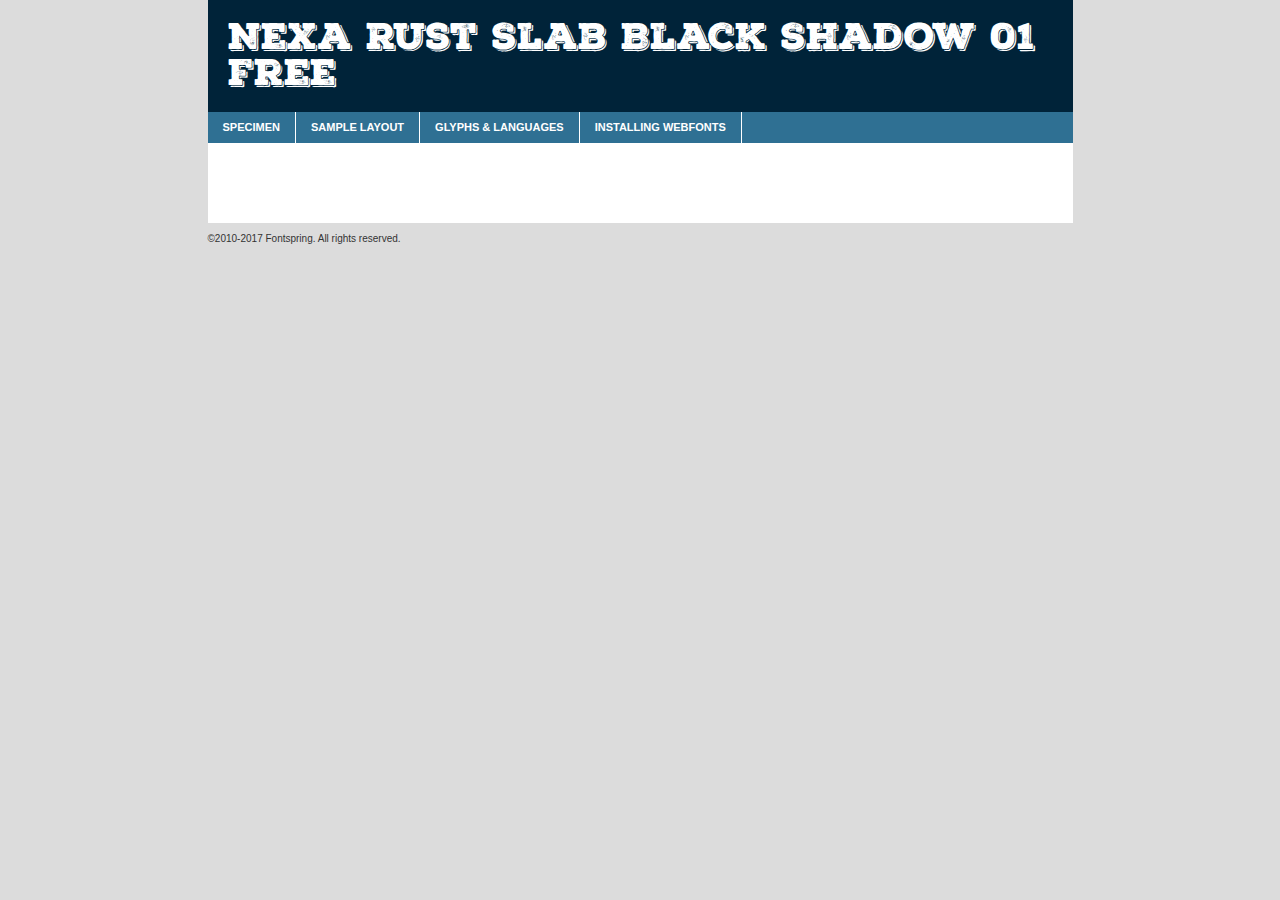
<file: webfont/NexaRustSlab-BlackShadow01-Free-demo.html>
<!DOCTYPE html PUBLIC "-//W3C//DTD XHTML 1.0 Transitional//EN"
	"http://www.w3.org/TR/xhtml1/DTD/xhtml1-transitional.dtd">

<html xmlns="http://www.w3.org/1999/xhtml" xml:lang="en" lang="en">
<head>
	<meta http-equiv="Content-Type" content="text/html; charset=utf-8" />
	<script src="http://ajax.googleapis.com/ajax/libs/jquery/1.7.2/jquery.min.js" type="text/javascript" charset="utf-8"></script>
	<script type="text/javascript">
	(function($){$.fn.easyTabs=function(option){var param=jQuery.extend({fadeSpeed:"fast",defaultContent:1,activeClass:'active'},option);$(this).each(function(){var thisId="#"+this.id;if(param.defaultContent==''){param.defaultContent=1;}
	if(typeof param.defaultContent=="number")
	{var defaultTab=$(thisId+" .tabs li:eq("+(param.defaultContent-1)+") a").attr('href').substr(1);}else{var defaultTab=param.defaultContent;}
	$(thisId+" .tabs li a").each(function(){var tabToHide=$(this).attr('href').substr(1);$("#"+tabToHide).addClass('easytabs-tab-content');});hideAll();changeContent(defaultTab);function hideAll(){$(thisId+" .easytabs-tab-content").hide();}
	function changeContent(tabId){hideAll();$(thisId+" .tabs li").removeClass(param.activeClass);$(thisId+" .tabs li a[href=#"+tabId+"]").closest('li').addClass(param.activeClass);if(param.fadeSpeed!="none")
	{$(thisId+" #"+tabId).fadeIn(param.fadeSpeed);}else{$(thisId+" #"+tabId).show();}}
	$(thisId+" .tabs li").click(function(){var tabId=$(this).find('a').attr('href').substr(1);changeContent(tabId);return false;});});}})(jQuery);
	</script>
	<link rel="stylesheet" href="specimen_files/specimen_stylesheet.css" type="text/css" charset="utf-8" />
	<link rel="stylesheet" href="stylesheet.css" type="text/css" charset="utf-8" />

	<style type="text/css">
					body{
				font-family: 'nexa_rust_slabblack_shadow_01';
							}
		</style>

	<title>Nexa Rust Slab Black Shadow 01 Free Specimen</title>
	
	
	<script type="text/javascript" charset="utf-8">
		$(document).ready(function() {
			$('#container').easyTabs({defaultContent:1});
		});
	</script>
</head>

<body>
<div id="container">
	<div id="header">
		Nexa Rust Slab Black Shadow 01 Free	</div>
	<ul class="tabs">
		<li><a href="#specimen">Specimen</a></li>
		<li><a href="#layout">Sample Layout</a></li>
				<li><a href="#glyphs">Glyphs &amp; Languages</a></li>
		<li><a href="#installing">Installing Webfonts</a></li>
		
	</ul>
	
	<div id="main_content">

		
			<div id="specimen">
		
				<div class="section">
					<div class="grid12 firstcol">
						<div class="huge">AaBb</div>
					</div>
				</div>
		
				<div class="section">
					<div class="glyph_range">A&#x200B;B&#x200b;C&#x200b;D&#x200b;E&#x200b;F&#x200b;G&#x200b;H&#x200b;I&#x200b;J&#x200b;K&#x200b;L&#x200b;M&#x200b;N&#x200b;O&#x200b;P&#x200b;Q&#x200b;R&#x200b;S&#x200b;T&#x200b;U&#x200b;V&#x200b;W&#x200b;X&#x200b;Y&#x200b;Z&#x200b;a&#x200b;b&#x200b;c&#x200b;d&#x200b;e&#x200b;f&#x200b;g&#x200b;h&#x200b;i&#x200b;j&#x200b;k&#x200b;l&#x200b;m&#x200b;n&#x200b;o&#x200b;p&#x200b;q&#x200b;r&#x200b;s&#x200b;t&#x200b;u&#x200b;v&#x200b;w&#x200b;x&#x200b;y&#x200b;z&#x200b;1&#x200b;2&#x200b;3&#x200b;4&#x200b;5&#x200b;6&#x200b;7&#x200b;8&#x200b;9&#x200b;0&#x200b;&amp;&#x200b;.&#x200b;,&#x200b;?&#x200b;!&#x200b;&#64;&#x200b;(&#x200b;)&#x200b;#&#x200b;$&#x200b;%&#x200b;*&#x200b;+&#x200b;-&#x200b;=&#x200b;:&#x200b;;</div>
				</div>
				<div class="section">
					<div class="grid12 firstcol">
						<table class="sample_table">
							<tr><td>10</td><td class="size10">abcdefghijklmnopqrstuvwxyzABCDEFGHIJKLMNOPQRSTUVWXYZ0123456789abcdefghijklmnopqrstuvwxyzABCDEFGHIJKLMNOPQRSTUVWXYZ0123456789abcdefghijklmnopqrstuvwxyzABCDEFGHIJKLMNOPQRSTUVWXYZ</td></tr>
							<tr><td>11</td><td class="size11">abcdefghijklmnopqrstuvwxyzABCDEFGHIJKLMNOPQRSTUVWXYZ0123456789abcdefghijklmnopqrstuvwxyzABCDEFGHIJKLMNOPQRSTUVWXYZ0123456789abcdefghijklmnopqrstuvwxyzABCDEFGHIJKLMNOPQRSTUVWXYZ</td></tr>
							<tr><td>12</td><td class="size12">abcdefghijklmnopqrstuvwxyzABCDEFGHIJKLMNOPQRSTUVWXYZ0123456789abcdefghijklmnopqrstuvwxyzABCDEFGHIJKLMNOPQRSTUVWXYZ0123456789abcdefghijklmnopqrstuvwxyzABCDEFGHIJKLMNOPQRSTUVWXYZ</td></tr>
							<tr><td>13</td><td class="size13">abcdefghijklmnopqrstuvwxyzABCDEFGHIJKLMNOPQRSTUVWXYZ0123456789abcdefghijklmnopqrstuvwxyzABCDEFGHIJKLMNOPQRSTUVWXYZ0123456789abcdefghijklmnopqrstuvwxyzABCDEFGHIJKLMNOPQRSTUVWXYZ</td></tr>
							<tr><td>14</td><td class="size14">abcdefghijklmnopqrstuvwxyzABCDEFGHIJKLMNOPQRSTUVWXYZ0123456789abcdefghijklmnopqrstuvwxyzABCDEFGHIJKLMNOPQRSTUVWXYZ0123456789abcdefghijklmnopqrstuvwxyzABCDEFGHIJKLMNOPQRSTUVWXYZ</td></tr>
							<tr><td>16</td><td class="size16">abcdefghijklmnopqrstuvwxyzABCDEFGHIJKLMNOPQRSTUVWXYZ0123456789abcdefghijklmnopqrstuvwxyzABCDEFGHIJKLMNOPQRSTUVWXYZ</td></tr>
							<tr><td>18</td><td class="size18">abcdefghijklmnopqrstuvwxyzABCDEFGHIJKLMNOPQRSTUVWXYZ0123456789abcdefghijklmnopqrstuvwxyzABCDEFGHIJKLMNOPQRSTUVWXYZ</td></tr>
							<tr><td>20</td><td class="size20">abcdefghijklmnopqrstuvwxyzABCDEFGHIJKLMNOPQRSTUVWXYZ0123456789abcdefghijklmnopqrstuvwxyzABCDEFGHIJKLMNOPQRSTUVWXYZ</td></tr>
							<tr><td>24</td><td class="size24">abcdefghijklmnopqrstuvwxyzABCDEFGHIJKLMNOPQRSTUVWXYZ0123456789abcdefghijklmnopqrstuvwxyzABCDEFGHIJKLMNOPQRSTUVWXYZ</td></tr>
							<tr><td>30</td><td class="size30">abcdefghijklmnopqrstuvwxyzABCDEFGHIJKLMNOPQRSTUVWXYZ0123456789abcdefghijklmnopqrstuvwxyzABCDEFGHIJKLMNOPQRSTUVWXYZ</td></tr>
							<tr><td>36</td><td class="size36">abcdefghijklmnopqrstuvwxyzABCDEFGHIJKLMNOPQRSTUVWXYZ0123456789abcdefghijklmnopqrstuvwxyzABCDEFGHIJKLMNOPQRSTUVWXYZ</td></tr>
							<tr><td>48</td><td class="size48">abcdefghijklmnopqrstuvwxyzABCDEFGHIJKLMNOPQRSTUVWXYZ0123456789abcdefghijklmnopqrstuvwxyzABCDEFGHIJKLMNOPQRSTUVWXYZ</td></tr>
							<tr><td>60</td><td class="size60">abcdefghijklmnopqrstuvwxyzABCDEFGHIJKLMNOPQRSTUVWXYZ0123456789abcdefghijklmnopqrstuvwxyzABCDEFGHIJKLMNOPQRSTUVWXYZ</td></tr>
							<tr><td>72</td><td class="size72">abcdefghijklmnopqrstuvwxyzABCDEFGHIJKLMNOPQRSTUVWXYZ0123456789abcdefghijklmnopqrstuvwxyzABCDEFGHIJKLMNOPQRSTUVWXYZ</td></tr>
							<tr><td>90</td><td class="size90">abcdefghijklmnopqrstuvwxyzABCDEFGHIJKLMNOPQRSTUVWXYZ0123456789abcdefghijklmnopqrstuvwxyzABCDEFGHIJKLMNOPQRSTUVWXYZ</td></tr>
						</table>
				
					</div>
			
				</div>
		
		
		
								<div class="section" id="bodycomparison">


										<div id="xheight">
				<div class="fontbody">&#x25FC;&#x25FC;&#x25FC;&#x25FC;&#x25FC;&#x25FC;&#x25FC;&#x25FC;&#x25FC;&#x25FC;&#x25FC;&#x25FC;&#x25FC;&#x25FC;&#x25FC;&#x25FC;&#x25FC;&#x25FC;&#x25FC;&#x25FC;&#x25FC;&#x25FC;&#x25FC;&#x25FC;&#x25FC;&#x25FC;&#x25FC;&#x25FC;&#x25FC;&#x25FC;&#x25FC;&#x25FC;&#x25FC;&#x25FC;&#x25FC;&#x25FC;&#x25FC;&#x25FC;&#x25FC;&#x25FC;&#x25FC;&#x25FC;&#x25FC;&#x25FC;&#x25FC;&#x25FC;&#x25FC;&#x25FC;&#x25FC;&#x25FC;&#x25FC;&#x25FC;&#x25FC;&#x25FC;&#x25FC;&#x25FC;&#x25FC;&#x25FC;&#x25FC;&#x25FC;&#x25FC;&#x25FC;&#x25FC;&#x25FC;&#x25FC;&#x25FC;&#x25FC;&#x25FC;&#x25FC;&#x25FC;&#x25FC;&#x25FC;&#x25FC;&#x25FC;&#x25FC;&#x25FC;&#x25FC;&#x25FC;&#x25FC;&#x25FC;&#x25FC;&#x25FC;&#x25FC;&#x25FC;&#x25FC;&#x25FC;&#x25FC;&#x25FC;&#x25FC;&#x25FC;&#x25FC;&#x25FC;&#x25FC;&#x25FC;&#x25FC;&#x25FC;&#x25FC;&#x25FC;&#x25FC;body</div><div class="arialbody">body</div><div class="verdanabody">body</div><div class="georgiabody">body</div></div>
										<div class="fontbody" style="z-index:1">
											body<span>Nexa Rust Slab Black Shadow 01 Free</span>
										</div>
										<div class="arialbody" style="z-index:1">
											body<span>Arial</span>
										</div>
										<div class="verdanabody" style="z-index:1">
											body<span>Verdana</span>
										</div>
										<div class="georgiabody" style="z-index:1">
											body<span>Georgia</span>
										</div>



								</div>
		
		
				<div class="section psample psample_row1" id="">
					
					<div class="grid2 firstcol">
						<p class="size10"><span>10.</span>Aenean lacinia bibendum nulla sed consectetur. Fusce dapibus, tellus ac cursus commodo, tortor mauris condimentum nibh, ut fermentum massa justo sit amet risus. Nullam id dolor id nibh ultricies vehicula ut id elit. Cum sociis natoque penatibus et magnis dis parturient montes, nascetur ridiculus mus. Nulla vitae elit libero, a pharetra augue.</p>
			
					</div>
					<div class="grid3">
						<p class="size11"><span>11.</span>Aenean lacinia bibendum nulla sed consectetur. Fusce dapibus, tellus ac cursus commodo, tortor mauris condimentum nibh, ut fermentum massa justo sit amet risus. Nullam id dolor id nibh ultricies vehicula ut id elit. Cum sociis natoque penatibus et magnis dis parturient montes, nascetur ridiculus mus. Nulla vitae elit libero, a pharetra augue.</p>
			
					</div>
					<div class="grid3">
						<p class="size12"><span>12.</span>Aenean lacinia bibendum nulla sed consectetur. Fusce dapibus, tellus ac cursus commodo, tortor mauris condimentum nibh, ut fermentum massa justo sit amet risus. Nullam id dolor id nibh ultricies vehicula ut id elit. Cum sociis natoque penatibus et magnis dis parturient montes, nascetur ridiculus mus. Nulla vitae elit libero, a pharetra augue.</p>
			
					</div>
					<div class="grid4">
						<p class="size13"><span>13.</span>Aenean lacinia bibendum nulla sed consectetur. Fusce dapibus, tellus ac cursus commodo, tortor mauris condimentum nibh, ut fermentum massa justo sit amet risus. Nullam id dolor id nibh ultricies vehicula ut id elit. Cum sociis natoque penatibus et magnis dis parturient montes, nascetur ridiculus mus. Nulla vitae elit libero, a pharetra augue.</p>
			
					</div>
					<div class="white_blend"></div>
					
				</div>
				<div class="section psample psample_row2" id="">
					<div class="grid3 firstcol">
						<p class="size14"><span>14.</span>Aenean lacinia bibendum nulla sed consectetur. Fusce dapibus, tellus ac cursus commodo, tortor mauris condimentum nibh, ut fermentum massa justo sit amet risus. Nullam id dolor id nibh ultricies vehicula ut id elit. Cum sociis natoque penatibus et magnis dis parturient montes, nascetur ridiculus mus. Nulla vitae elit libero, a pharetra augue.</p>
			
					</div>
					<div class="grid4">
						<p class="size16"><span>16.</span>Aenean lacinia bibendum nulla sed consectetur. Fusce dapibus, tellus ac cursus commodo, tortor mauris condimentum nibh, ut fermentum massa justo sit amet risus. Nullam id dolor id nibh ultricies vehicula ut id elit. Cum sociis natoque penatibus et magnis dis parturient montes, nascetur ridiculus mus. Nulla vitae elit libero, a pharetra augue.</p>
			
					</div>
					<div class="grid5">
						<p class="size18"><span>18.</span>Aenean lacinia bibendum nulla sed consectetur. Fusce dapibus, tellus ac cursus commodo, tortor mauris condimentum nibh, ut fermentum massa justo sit amet risus. Nullam id dolor id nibh ultricies vehicula ut id elit. Cum sociis natoque penatibus et magnis dis parturient montes, nascetur ridiculus mus. Nulla vitae elit libero, a pharetra augue.</p>
			
					</div>

					<div class="white_blend"></div>

				</div>
				
				<div class="section psample psample_row3" id="">
					<div class="grid5 firstcol">
						<p class="size20"><span>20.</span>Aenean lacinia bibendum nulla sed consectetur. Fusce dapibus, tellus ac cursus commodo, tortor mauris condimentum nibh, ut fermentum massa justo sit amet risus. Nullam id dolor id nibh ultricies vehicula ut id elit. Cum sociis natoque penatibus et magnis dis parturient montes, nascetur ridiculus mus. Nulla vitae elit libero, a pharetra augue.</p>
					</div>
					<div class="grid7">
						<p class="size24"><span>24.</span>Aenean lacinia bibendum nulla sed consectetur. Fusce dapibus, tellus ac cursus commodo, tortor mauris condimentum nibh, ut fermentum massa justo sit amet risus. Nullam id dolor id nibh ultricies vehicula ut id elit. Cum sociis natoque penatibus et magnis dis parturient montes, nascetur ridiculus mus. Nulla vitae elit libero, a pharetra augue.</p>
					</div>
					
					<div class="white_blend"></div>
					
				</div>
				
				<div class="section psample psample_row4" id="">
					<div class="grid12 firstcol">
						<p class="size30"><span>30.</span>Aenean lacinia bibendum nulla sed consectetur. Fusce dapibus, tellus ac cursus commodo, tortor mauris condimentum nibh, ut fermentum massa justo sit amet risus. Nullam id dolor id nibh ultricies vehicula ut id elit. Cum sociis natoque penatibus et magnis dis parturient montes, nascetur ridiculus mus. Nulla vitae elit libero, a pharetra augue.</p>
					</div>
					<div class="white_blend"></div>
					
				</div>
				
				
				
				<div class="section psample psample_row1 fullreverse">
					<div class="grid2 firstcol">
						<p class="size10"><span>10.</span>Aenean lacinia bibendum nulla sed consectetur. Fusce dapibus, tellus ac cursus commodo, tortor mauris condimentum nibh, ut fermentum massa justo sit amet risus. Nullam id dolor id nibh ultricies vehicula ut id elit. Cum sociis natoque penatibus et magnis dis parturient montes, nascetur ridiculus mus. Nulla vitae elit libero, a pharetra augue.</p>
			
					</div>
					<div class="grid3">
						<p class="size11"><span>11.</span>Aenean lacinia bibendum nulla sed consectetur. Fusce dapibus, tellus ac cursus commodo, tortor mauris condimentum nibh, ut fermentum massa justo sit amet risus. Nullam id dolor id nibh ultricies vehicula ut id elit. Cum sociis natoque penatibus et magnis dis parturient montes, nascetur ridiculus mus. Nulla vitae elit libero, a pharetra augue.</p>
			
					</div>
					<div class="grid3">
						<p class="size12"><span>12.</span>Aenean lacinia bibendum nulla sed consectetur. Fusce dapibus, tellus ac cursus commodo, tortor mauris condimentum nibh, ut fermentum massa justo sit amet risus. Nullam id dolor id nibh ultricies vehicula ut id elit. Cum sociis natoque penatibus et magnis dis parturient montes, nascetur ridiculus mus. Nulla vitae elit libero, a pharetra augue.</p>
			
					</div>
					<div class="grid4">
						<p class="size13"><span>13.</span>Aenean lacinia bibendum nulla sed consectetur. Fusce dapibus, tellus ac cursus commodo, tortor mauris condimentum nibh, ut fermentum massa justo sit amet risus. Nullam id dolor id nibh ultricies vehicula ut id elit. Cum sociis natoque penatibus et magnis dis parturient montes, nascetur ridiculus mus. Nulla vitae elit libero, a pharetra augue.</p>
			
					</div>
					<div class="black_blend"></div>
					
				</div>
				
				<div class="section psample psample_row2 fullreverse">
					<div class="grid3 firstcol">
						<p class="size14"><span>14.</span>Aenean lacinia bibendum nulla sed consectetur. Fusce dapibus, tellus ac cursus commodo, tortor mauris condimentum nibh, ut fermentum massa justo sit amet risus. Nullam id dolor id nibh ultricies vehicula ut id elit. Cum sociis natoque penatibus et magnis dis parturient montes, nascetur ridiculus mus. Nulla vitae elit libero, a pharetra augue.</p>
			
					</div>
					<div class="grid4">
						<p class="size16"><span>16.</span>Aenean lacinia bibendum nulla sed consectetur. Fusce dapibus, tellus ac cursus commodo, tortor mauris condimentum nibh, ut fermentum massa justo sit amet risus. Nullam id dolor id nibh ultricies vehicula ut id elit. Cum sociis natoque penatibus et magnis dis parturient montes, nascetur ridiculus mus. Nulla vitae elit libero, a pharetra augue.</p>
			
					</div>
					<div class="grid5">
						<p class="size18"><span>18.</span>Aenean lacinia bibendum nulla sed consectetur. Fusce dapibus, tellus ac cursus commodo, tortor mauris condimentum nibh, ut fermentum massa justo sit amet risus. Nullam id dolor id nibh ultricies vehicula ut id elit. Cum sociis natoque penatibus et magnis dis parturient montes, nascetur ridiculus mus. Nulla vitae elit libero, a pharetra augue.</p>
			
					</div>
					<div class="black_blend"></div>

				</div>
				
				<div class="section psample fullreverse psample_row3" id="">
					<div class="grid5 firstcol">
						<p class="size20"><span>20.</span>Aenean lacinia bibendum nulla sed consectetur. Fusce dapibus, tellus ac cursus commodo, tortor mauris condimentum nibh, ut fermentum massa justo sit amet risus. Nullam id dolor id nibh ultricies vehicula ut id elit. Cum sociis natoque penatibus et magnis dis parturient montes, nascetur ridiculus mus. Nulla vitae elit libero, a pharetra augue.</p>
					</div>
					<div class="grid7">
						<p class="size24"><span>24.</span>Aenean lacinia bibendum nulla sed consectetur. Fusce dapibus, tellus ac cursus commodo, tortor mauris condimentum nibh, ut fermentum massa justo sit amet risus. Nullam id dolor id nibh ultricies vehicula ut id elit. Cum sociis natoque penatibus et magnis dis parturient montes, nascetur ridiculus mus. Nulla vitae elit libero, a pharetra augue.</p>
					</div>
					
					<div class="black_blend"></div>
					
				</div>
				
				<div class="section psample fullreverse psample_row4" id="" style="border-bottom: 20px #000 solid;">
					<div class="grid12 firstcol">
						<p class="size30"><span>30.</span>Aenean lacinia bibendum nulla sed consectetur. Fusce dapibus, tellus ac cursus commodo, tortor mauris condimentum nibh, ut fermentum massa justo sit amet risus. Nullam id dolor id nibh ultricies vehicula ut id elit. Cum sociis natoque penatibus et magnis dis parturient montes, nascetur ridiculus mus. Nulla vitae elit libero, a pharetra augue.</p>
					</div>
					<div class="black_blend"></div>
					
				</div>
				
				
				
				
			</div>
			
			<div id="layout">
				
				<div class="section">
					
					<div class="grid12 firstcol">
						<h1>Lorem Ipsum Dolor</h1>
						<h2>Etiam porta sem malesuada magna mollis euismod</h2>
						
						<p class="byline">By <a href="#link">Aenean Lacinia</a></p>
					</div>
				</div>
				<div class="section">
					<div class="grid8 firstcol">
						<p class="large">Donec sed odio dui. Morbi leo risus, porta ac consectetur ac, vestibulum at eros. Fusce dapibus, tellus ac cursus commodo, tortor mauris condimentum nibh, ut fermentum massa justo sit amet risus. </p>

						
						<h3>Pellentesque ornare sem</h3>

						<p>Maecenas sed diam eget risus varius blandit sit amet non magna. Maecenas faucibus mollis interdum. Donec ullamcorper nulla non metus auctor fringilla. Nullam id dolor id nibh ultricies vehicula ut id elit. Nullam id dolor id nibh ultricies vehicula ut id elit. </p>

						<p>Aenean eu leo quam. Pellentesque ornare sem lacinia quam venenatis vestibulum. Lorem ipsum dolor sit amet, consectetur adipiscing elit. Cum sociis natoque penatibus et magnis dis parturient montes, nascetur ridiculus mus. </p>

						<p>Nulla vitae elit libero, a pharetra augue. Praesent commodo cursus magna, vel scelerisque nisl consectetur et. Aenean lacinia bibendum nulla sed consectetur. </p>

						<p>Nullam quis risus eget urna mollis ornare vel eu leo. Nullam quis risus eget urna mollis ornare vel eu leo. Maecenas sed diam eget risus varius blandit sit amet non magna. Donec ullamcorper nulla non metus auctor fringilla. </p>

						<h3>Cras mattis consectetur</h3>

						<p>Aenean eu leo quam. Pellentesque ornare sem lacinia quam venenatis vestibulum. Aenean lacinia bibendum nulla sed consectetur. Integer posuere erat a ante venenatis dapibus posuere velit aliquet. Cras mattis consectetur purus sit amet fermentum. </p>

						<p>Nullam id dolor id nibh ultricies vehicula ut id elit. Nullam quis risus eget urna mollis ornare vel eu leo. Cras mattis consectetur purus sit amet fermentum.</p>
					</div>
					
					<div class="grid4 sidebar">
						
						<div class="box reverse">
							<p class="last">Nullam quis risus eget urna mollis ornare vel eu leo. Donec ullamcorper nulla non metus auctor fringilla. Cras mattis consectetur purus sit amet fermentum. Sed posuere consectetur est at lobortis. Lorem ipsum dolor sit amet, consectetur adipiscing elit. </p>
						</div>
						
						<p class="caption">Maecenas sed diam eget risus varius.</p>

						<p>Vestibulum id ligula porta felis euismod semper. Integer posuere erat a ante venenatis dapibus posuere velit aliquet. Vestibulum id ligula porta felis euismod semper. Sed posuere consectetur est at lobortis. Maecenas sed diam eget risus varius blandit sit amet non magna. Fusce dapibus, tellus ac cursus commodo, tortor mauris condimentum nibh, ut fermentum massa justo sit amet risus. </p>

					

						<p>Duis mollis, est non commodo luctus, nisi erat porttitor ligula, eget lacinia odio sem nec elit. Aenean lacinia bibendum nulla sed consectetur. Vivamus sagittis lacus vel augue laoreet rutrum faucibus dolor auctor. Aenean lacinia bibendum nulla sed consectetur. Nullam quis risus eget urna mollis ornare vel eu leo. </p>

						<p>Praesent commodo cursus magna, vel scelerisque nisl consectetur et. Donec ullamcorper nulla non metus auctor fringilla. Maecenas faucibus mollis interdum. Fusce dapibus, tellus ac cursus commodo, tortor mauris condimentum nibh, ut fermentum massa justo sit amet risus. </p>

					</div>
				</div>
				
			</div>


			



		<div id="glyphs">
			<div class="section">
				<div class="grid12 firstcol">
			
				<h1>Language Support</h1>
				<p>The subset of Nexa Rust Slab Black Shadow 01 Free in this kit supports the following languages:<br />
			
					Albanian, Basque, Breton, Catalan, Chamorro, Danish, Dutch, English, Faroese, Finnish, French, Frisian, Galician, Icelandic, Italian, Malagasy, Norwegian, Portuguese, Spanish, Swedish, Alsatian, Aragonese, Arapaho, Arrernte, Asturian, Aymara, Bislama, Cebuano, Corsican, Fijian, French_creole, Genoese, Gilbertese, Greenlandic, Haitian_creole, Hiligaynon, Hmong, Hopi, Ibanag, Iloko_ilokano, Indonesian, Interglossa_glosa, Interlingua, Irish_gaelic, Jerriais, Lojban, Lombard, Luxembourgeois, Manx, Mohawk, Norfolk_pitcairnese, Occitan, Oromo, Pangasinan, Papiamento, Piedmontese, Potawatomi, Rhaeto-romance, Romansh, Rotokas, Sami_lule, Samoan, Sardinian, Scots_gaelic, Seychelles_creole, Shona, Sicilian, Somali, Southern_ndebele, Swahili, Swati_swazi, Tagalog_filipino_pilipino, Tetum, Tok_pisin, Uyghur_latinized, Volapuk, Walloon, Warlpiri, Xhosa, Yapese, Zulu, Latinbasic, Ubasic, Demo				</p>
				<h1>Glyph Chart</h1>
				<p>The subset of Nexa Rust Slab Black Shadow 01 Free in this kit includes all the glyphs listed below. Unicode entities are included above each glyph to help you insert individual characters into your layout.</p>
				<div id="glyph_chart">
			
																				 <div><p>&amp;#32;</p>&#32;</div>
																				 <div><p>&amp;#33;</p>&#33;</div>
																				 <div><p>&amp;#34;</p>&#34;</div>
																				 <div><p>&amp;#35;</p>&#35;</div>
																				 <div><p>&amp;#36;</p>&#36;</div>
																				 <div><p>&amp;#37;</p>&#37;</div>
																				 <div><p>&amp;#38;</p>&#38;</div>
																				 <div><p>&amp;#39;</p>&#39;</div>
																				 <div><p>&amp;#40;</p>&#40;</div>
																				 <div><p>&amp;#41;</p>&#41;</div>
																				 <div><p>&amp;#42;</p>&#42;</div>
																				 <div><p>&amp;#43;</p>&#43;</div>
																				 <div><p>&amp;#44;</p>&#44;</div>
																				 <div><p>&amp;#45;</p>&#45;</div>
																				 <div><p>&amp;#46;</p>&#46;</div>
																				 <div><p>&amp;#47;</p>&#47;</div>
																				 <div><p>&amp;#48;</p>&#48;</div>
																				 <div><p>&amp;#49;</p>&#49;</div>
																				 <div><p>&amp;#50;</p>&#50;</div>
																				 <div><p>&amp;#51;</p>&#51;</div>
																				 <div><p>&amp;#52;</p>&#52;</div>
																				 <div><p>&amp;#53;</p>&#53;</div>
																				 <div><p>&amp;#54;</p>&#54;</div>
																				 <div><p>&amp;#55;</p>&#55;</div>
																				 <div><p>&amp;#56;</p>&#56;</div>
																				 <div><p>&amp;#57;</p>&#57;</div>
																				 <div><p>&amp;#58;</p>&#58;</div>
																				 <div><p>&amp;#59;</p>&#59;</div>
																				 <div><p>&amp;#60;</p>&#60;</div>
																				 <div><p>&amp;#61;</p>&#61;</div>
																				 <div><p>&amp;#62;</p>&#62;</div>
																				 <div><p>&amp;#63;</p>&#63;</div>
																				 <div><p>&amp;#64;</p>&#64;</div>
																				 <div><p>&amp;#65;</p>&#65;</div>
																				 <div><p>&amp;#66;</p>&#66;</div>
																				 <div><p>&amp;#67;</p>&#67;</div>
																				 <div><p>&amp;#68;</p>&#68;</div>
																				 <div><p>&amp;#69;</p>&#69;</div>
																				 <div><p>&amp;#70;</p>&#70;</div>
																				 <div><p>&amp;#71;</p>&#71;</div>
																				 <div><p>&amp;#72;</p>&#72;</div>
																				 <div><p>&amp;#73;</p>&#73;</div>
																				 <div><p>&amp;#74;</p>&#74;</div>
																				 <div><p>&amp;#75;</p>&#75;</div>
																				 <div><p>&amp;#76;</p>&#76;</div>
																				 <div><p>&amp;#77;</p>&#77;</div>
																				 <div><p>&amp;#78;</p>&#78;</div>
																				 <div><p>&amp;#79;</p>&#79;</div>
																				 <div><p>&amp;#80;</p>&#80;</div>
																				 <div><p>&amp;#81;</p>&#81;</div>
																				 <div><p>&amp;#82;</p>&#82;</div>
																				 <div><p>&amp;#83;</p>&#83;</div>
																				 <div><p>&amp;#84;</p>&#84;</div>
																				 <div><p>&amp;#85;</p>&#85;</div>
																				 <div><p>&amp;#86;</p>&#86;</div>
																				 <div><p>&amp;#87;</p>&#87;</div>
																				 <div><p>&amp;#88;</p>&#88;</div>
																				 <div><p>&amp;#89;</p>&#89;</div>
																				 <div><p>&amp;#90;</p>&#90;</div>
																				 <div><p>&amp;#91;</p>&#91;</div>
																				 <div><p>&amp;#92;</p>&#92;</div>
																				 <div><p>&amp;#93;</p>&#93;</div>
																				 <div><p>&amp;#94;</p>&#94;</div>
																				 <div><p>&amp;#95;</p>&#95;</div>
																				 <div><p>&amp;#96;</p>&#96;</div>
																				 <div><p>&amp;#97;</p>&#97;</div>
																				 <div><p>&amp;#98;</p>&#98;</div>
																				 <div><p>&amp;#99;</p>&#99;</div>
																				 <div><p>&amp;#100;</p>&#100;</div>
																				 <div><p>&amp;#101;</p>&#101;</div>
																				 <div><p>&amp;#102;</p>&#102;</div>
																				 <div><p>&amp;#103;</p>&#103;</div>
																				 <div><p>&amp;#104;</p>&#104;</div>
																				 <div><p>&amp;#105;</p>&#105;</div>
																				 <div><p>&amp;#106;</p>&#106;</div>
																				 <div><p>&amp;#107;</p>&#107;</div>
																				 <div><p>&amp;#108;</p>&#108;</div>
																				 <div><p>&amp;#109;</p>&#109;</div>
																				 <div><p>&amp;#110;</p>&#110;</div>
																				 <div><p>&amp;#111;</p>&#111;</div>
																				 <div><p>&amp;#112;</p>&#112;</div>
																				 <div><p>&amp;#113;</p>&#113;</div>
																				 <div><p>&amp;#114;</p>&#114;</div>
																				 <div><p>&amp;#115;</p>&#115;</div>
																				 <div><p>&amp;#116;</p>&#116;</div>
																				 <div><p>&amp;#117;</p>&#117;</div>
																				 <div><p>&amp;#118;</p>&#118;</div>
																				 <div><p>&amp;#119;</p>&#119;</div>
																				 <div><p>&amp;#120;</p>&#120;</div>
																				 <div><p>&amp;#121;</p>&#121;</div>
																				 <div><p>&amp;#122;</p>&#122;</div>
																				 <div><p>&amp;#123;</p>&#123;</div>
																				 <div><p>&amp;#124;</p>&#124;</div>
																				 <div><p>&amp;#125;</p>&#125;</div>
																				 <div><p>&amp;#126;</p>&#126;</div>
																				 <div><p>&amp;#160;</p>&#160;</div>
																				 <div><p>&amp;#161;</p>&#161;</div>
																				 <div><p>&amp;#162;</p>&#162;</div>
																				 <div><p>&amp;#163;</p>&#163;</div>
																				 <div><p>&amp;#164;</p>&#164;</div>
																				 <div><p>&amp;#165;</p>&#165;</div>
																				 <div><p>&amp;#166;</p>&#166;</div>
																				 <div><p>&amp;#167;</p>&#167;</div>
																				 <div><p>&amp;#168;</p>&#168;</div>
																				 <div><p>&amp;#169;</p>&#169;</div>
																				 <div><p>&amp;#171;</p>&#171;</div>
																				 <div><p>&amp;#172;</p>&#172;</div>
																				 <div><p>&amp;#173;</p>&#173;</div>
																				 <div><p>&amp;#174;</p>&#174;</div>
																				 <div><p>&amp;#175;</p>&#175;</div>
																				 <div><p>&amp;#176;</p>&#176;</div>
																				 <div><p>&amp;#177;</p>&#177;</div>
																				 <div><p>&amp;#180;</p>&#180;</div>
																				 <div><p>&amp;#182;</p>&#182;</div>
																				 <div><p>&amp;#183;</p>&#183;</div>
																				 <div><p>&amp;#184;</p>&#184;</div>
																				 <div><p>&amp;#187;</p>&#187;</div>
																				 <div><p>&amp;#191;</p>&#191;</div>
																				 <div><p>&amp;#192;</p>&#192;</div>
																				 <div><p>&amp;#193;</p>&#193;</div>
																				 <div><p>&amp;#194;</p>&#194;</div>
																				 <div><p>&amp;#195;</p>&#195;</div>
																				 <div><p>&amp;#196;</p>&#196;</div>
																				 <div><p>&amp;#197;</p>&#197;</div>
																				 <div><p>&amp;#198;</p>&#198;</div>
																				 <div><p>&amp;#199;</p>&#199;</div>
																				 <div><p>&amp;#200;</p>&#200;</div>
																				 <div><p>&amp;#201;</p>&#201;</div>
																				 <div><p>&amp;#202;</p>&#202;</div>
																				 <div><p>&amp;#203;</p>&#203;</div>
																				 <div><p>&amp;#204;</p>&#204;</div>
																				 <div><p>&amp;#205;</p>&#205;</div>
																				 <div><p>&amp;#206;</p>&#206;</div>
																				 <div><p>&amp;#207;</p>&#207;</div>
																				 <div><p>&amp;#208;</p>&#208;</div>
																				 <div><p>&amp;#209;</p>&#209;</div>
																				 <div><p>&amp;#210;</p>&#210;</div>
																				 <div><p>&amp;#211;</p>&#211;</div>
																				 <div><p>&amp;#212;</p>&#212;</div>
																				 <div><p>&amp;#213;</p>&#213;</div>
																				 <div><p>&amp;#214;</p>&#214;</div>
																				 <div><p>&amp;#215;</p>&#215;</div>
																				 <div><p>&amp;#216;</p>&#216;</div>
																				 <div><p>&amp;#217;</p>&#217;</div>
																				 <div><p>&amp;#218;</p>&#218;</div>
																				 <div><p>&amp;#219;</p>&#219;</div>
																				 <div><p>&amp;#220;</p>&#220;</div>
																				 <div><p>&amp;#221;</p>&#221;</div>
																				 <div><p>&amp;#222;</p>&#222;</div>
																				 <div><p>&amp;#224;</p>&#224;</div>
																				 <div><p>&amp;#225;</p>&#225;</div>
																				 <div><p>&amp;#226;</p>&#226;</div>
																				 <div><p>&amp;#227;</p>&#227;</div>
																				 <div><p>&amp;#228;</p>&#228;</div>
																				 <div><p>&amp;#229;</p>&#229;</div>
																				 <div><p>&amp;#230;</p>&#230;</div>
																				 <div><p>&amp;#231;</p>&#231;</div>
																				 <div><p>&amp;#232;</p>&#232;</div>
																				 <div><p>&amp;#233;</p>&#233;</div>
																				 <div><p>&amp;#234;</p>&#234;</div>
																				 <div><p>&amp;#235;</p>&#235;</div>
																				 <div><p>&amp;#236;</p>&#236;</div>
																				 <div><p>&amp;#237;</p>&#237;</div>
																				 <div><p>&amp;#238;</p>&#238;</div>
																				 <div><p>&amp;#239;</p>&#239;</div>
																				 <div><p>&amp;#240;</p>&#240;</div>
																				 <div><p>&amp;#241;</p>&#241;</div>
																				 <div><p>&amp;#242;</p>&#242;</div>
																				 <div><p>&amp;#243;</p>&#243;</div>
																				 <div><p>&amp;#244;</p>&#244;</div>
																				 <div><p>&amp;#245;</p>&#245;</div>
																				 <div><p>&amp;#246;</p>&#246;</div>
																				 <div><p>&amp;#247;</p>&#247;</div>
																				 <div><p>&amp;#248;</p>&#248;</div>
																				 <div><p>&amp;#249;</p>&#249;</div>
																				 <div><p>&amp;#250;</p>&#250;</div>
																				 <div><p>&amp;#251;</p>&#251;</div>
																				 <div><p>&amp;#252;</p>&#252;</div>
																				 <div><p>&amp;#253;</p>&#253;</div>
																				 <div><p>&amp;#254;</p>&#254;</div>
																				 <div><p>&amp;#255;</p>&#255;</div>
																				 <div><p>&amp;#319;</p>&#319;</div>
																				 <div><p>&amp;#320;</p>&#320;</div>
																				 <div><p>&amp;#338;</p>&#338;</div>
																				 <div><p>&amp;#339;</p>&#339;</div>
																				 <div><p>&amp;#376;</p>&#376;</div>
																				 <div><p>&amp;#710;</p>&#710;</div>
																				 <div><p>&amp;#732;</p>&#732;</div>
																				 <div><p>&amp;#8192;</p>&#8192;</div>
																				 <div><p>&amp;#8193;</p>&#8193;</div>
																				 <div><p>&amp;#8194;</p>&#8194;</div>
																				 <div><p>&amp;#8195;</p>&#8195;</div>
																				 <div><p>&amp;#8196;</p>&#8196;</div>
																				 <div><p>&amp;#8197;</p>&#8197;</div>
																				 <div><p>&amp;#8198;</p>&#8198;</div>
																				 <div><p>&amp;#8199;</p>&#8199;</div>
																				 <div><p>&amp;#8200;</p>&#8200;</div>
																				 <div><p>&amp;#8201;</p>&#8201;</div>
																				 <div><p>&amp;#8202;</p>&#8202;</div>
																				 <div><p>&amp;#8208;</p>&#8208;</div>
																				 <div><p>&amp;#8209;</p>&#8209;</div>
																				 <div><p>&amp;#8210;</p>&#8210;</div>
																				 <div><p>&amp;#8211;</p>&#8211;</div>
																				 <div><p>&amp;#8212;</p>&#8212;</div>
																				 <div><p>&amp;#8216;</p>&#8216;</div>
																				 <div><p>&amp;#8217;</p>&#8217;</div>
																				 <div><p>&amp;#8218;</p>&#8218;</div>
																				 <div><p>&amp;#8220;</p>&#8220;</div>
																				 <div><p>&amp;#8221;</p>&#8221;</div>
																				 <div><p>&amp;#8222;</p>&#8222;</div>
																				 <div><p>&amp;#8226;</p>&#8226;</div>
																				 <div><p>&amp;#8230;</p>&#8230;</div>
																				 <div><p>&amp;#8239;</p>&#8239;</div>
																				 <div><p>&amp;#8249;</p>&#8249;</div>
																				 <div><p>&amp;#8250;</p>&#8250;</div>
																				 <div><p>&amp;#8287;</p>&#8287;</div>
																				 <div><p>&amp;#8364;</p>&#8364;</div>
																				 <div><p>&amp;#8482;</p>&#8482;</div>
																				 <div><p>&amp;#9724;</p>&#9724;</div>
																																																										</div>	
				</div>
		
		
			</div>
		</div>
		
		
		<div id="specs">
			
		</div>
	
		<div id="installing">
			<div class="section">
				<div class="grid7 firstcol">
					<h1>Installing Webfonts</h1>
					
					<p>Webfonts are supported by all major browser platforms but not all in the same way. There are currently four different font formats that must be included in order to target all browsers. This includes TTF, WOFF, EOT and SVG.</p>
					
					<h2>1. Upload your webfonts</h2>
					<p>You must upload your webfont kit to your website. They should be in or near the same directory as your CSS files.</p>
					
					<h2>2. Include the webfont stylesheet</h2>
					<p>A special CSS @font-face declaration helps the various browsers select the appropriate font it needs without causing you a bunch of headaches. Learn more about this syntax by reading the <a href="https://www.fontspring.com/blog/further-hardening-of-the-bulletproof-syntax">Fontspring blog post</a> about it. The code for it is as follows:</p>


<code>
@font-face{ 
	font-family: 'MyWebFont';
	src: url('WebFont.eot');
	src: url('WebFont.eot?#iefix') format('embedded-opentype'),
	     url('WebFont.woff') format('woff'),
	     url('WebFont.ttf') format('truetype'),
	     url('WebFont.svg#webfont') format('svg');
}
</code>

	<p>We've already gone ahead and generated the code for you. All you have to do is link to the stylesheet in your HTML, like this:</p>
	<code>&lt;link rel=&quot;stylesheet&quot; href=&quot;stylesheet.css&quot; type=&quot;text/css&quot; charset=&quot;utf-8&quot; /&gt;</code>

					<h2>3. Modify your own stylesheet</h2>
					<p>To take advantage of your new fonts, you must tell your stylesheet to use them. Look at the original @font-face declaration above and find the property called "font-family." The name linked there will be what you use to reference the font. Prepend that webfont name to the font stack in the "font-family" property, inside the selector you want to change. For example:</p>
<code>p { font-family: 'WebFont', Arial, sans-serif; }</code>

<h2>4. Test</h2>
<p>Getting webfonts to work cross-browser <em>can</em> be tricky. Use the information in the sidebar to help you if you find that fonts aren't loading in a particular browser.</p>
				</div>
				
				<div class="grid5 sidebar">
					<div class="box">
						<h2>Troubleshooting<br />Font-Face Problems</h2>
						<p>Having trouble getting your webfonts to load in your new website? Here are some tips to sort out what might be the problem.</p>

						<h3>Fonts not showing in any browser</h3>

						<p>This sounds like you need to work on the plumbing. You either did not upload the fonts to the correct directory, or you did not link the fonts properly in the CSS. If you've confirmed that all this is correct and you still have a problem, take a look at your .htaccess file and see if requests are getting intercepted.</p>

						<h3>Fonts not loading in iPhone or iPad</h3>

						<p>The most common problem here is that you are serving the fonts from an IIS server. IIS refuses to serve files that have unknown MIME types. If that is the case, you must set the MIME type for SVG to "image/svg+xml" in the server settings. Follow these instructions from Microsoft if you need help.</p>

						<h3>Fonts not loading in Firefox</h3>

						<p>The primary reason for this failure? You are still using a version Firefox older than 3.5. So upgrade already! If that isn't it, then you are very likely serving fonts from a different domain. Firefox requires that all font assets be served from the same domain. Lastly it is possible that you need to add WOFF to your list of MIME types (if you are serving via IIS.)</p>

						<h3>Fonts not loading in IE</h3>

						<p>Are you looking at Internet Explorer on an actual Windows machine or are you cheating by using a service like Adobe BrowserLab? Many of these screenshot services do not render @font-face for IE. Best to test it on a real machine.</p>

						<h3>Fonts not loading in IE9</h3>

						<p>IE9, like Firefox, requires that fonts be served from the same domain as the website. Make sure that is the case.</p>
					</div>
				</div>
			</div>
			
		</div>
	
	</div>
	<div id="footer">
		<p>&copy;2010-2017 Fontspring. All rights reserved.</p>
	</div>
</div>
</body>
</html>
</file>
<file: webfont/specimen_files/specimen_stylesheet.css>
@import url('grid_12-825-55-15.css');

/*  
	CSS Reset by Eric Meyer - Released under Public Domain
    http://meyerweb.com/eric/tools/css/reset/
*/
html, body, div, span, applet, object, iframe,
h1, h2, h3, h4, h5, h6, p, blockquote, pre,
a, abbr, acronym, address, big, cite, code,
del, dfn, em, font, img, ins, kbd, q, s, samp,
small, strike, strong, sub, sup, tt, var,
b, u, i, center, dl, dt, dd, ol, ul, li,
fieldset, form, label, legend, table, 
caption, tbody, tfoot, thead, tr, th, td 
                  {margin: 0;padding: 0;border: 0;outline: 0;
                  font-size: 100%;vertical-align: baseline;
                  background: transparent;}
body              {line-height: 1;}
ol, ul            {list-style: none;}
blockquote, q     {quotes: none;}
blockquote:before, blockquote:after,
q:before, q:after {content: '';	content: none;}
:focus            {outline: 0;}
ins               {text-decoration: none;}
del               {text-decoration: line-through;}
table             {border-collapse: collapse;border-spacing: 0;}




body {
	color: #000;
	background-color: #dcdcdc;
}

a {
	text-decoration: none;
	color: #1883ba;
}

h1{
	font-size: 32px;
	font-weight: normal;
	font-style: normal;
	margin-bottom: 18px;
}

h2{
	font-size: 18px;
}

#container {
	width: 865px;
	margin: 0px auto;
}


#header {
	padding: 20px;
	font-size: 36px;
	background-color: #002339;
	color: #fff;
}

#header span {
	color: #666;
}
#main_content {
	background-color: #fff;
	padding: 60px 20px 20px;
}


#footer p {
	margin: 0;
	padding-top: 10px;
	padding-bottom: 50px;
	color: #333;
	font: 10px Arial, sans-serif;
}

.tabs {
	width: 100%;
	height: 31px;
	background-color: #2f7093;
}
.tabs li {
	float:  left;
	margin: 0;
	overflow: hidden;
	background-color: #2f7093;
}
.tabs li a {
	display: block;
	color: #fff;
	text-decoration: none;
	font: bold 11px/11px 'Arial';
	text-transform: uppercase;
	padding: 10px 15px;
	border-right: 1px solid #fff;
}

.tabs li a:hover {
		background-color: #2a6484;

}

.tabs li.active a {
	color:  #000;
	background-color: #fff;
}



div.huge {
	
	font-size: 300px;
	line-height: 1em;
	padding: 0;
	letter-spacing: -.02em;
	overflow: hidden;
}
div.glyph_range {
	font-size: 72px;
	line-height: 1.1em;
}

.size10{ font-size: 10px; }
.size11{ font-size: 11px; }
.size12{ font-size: 12px; }
.size13{ font-size: 13px; }
.size14{ font-size: 14px; }
.size16{ font-size: 16px; }
.size18{ font-size: 18px; }
.size20{ font-size: 20px; }
.size24{ font-size: 24px; }
.size30{ font-size: 30px; }
.size36{ font-size: 36px; }
.size48{ font-size: 48px; }
.size60{ font-size: 60px; }
.size72{ font-size: 72px; }
.size90{ font-size: 90px; }


.psample_row1 {	height: 120px;}
.psample_row1 {	height: 120px;}
.psample_row2 {	height: 160px;}
.psample_row3 {	height: 160px;}
.psample_row4 {	height: 160px;}

.psample {
	overflow: hidden;
	position: relative;
}
.psample p {
	line-height: 1.3em;
	display: block;
	overflow: hidden;
	margin: 0;
}

.psample span {
	margin-right: .5em;
}

.white_blend {
	width: 100%;
	height: 61px;
	background-image: url([data-uri]);
	position: absolute;
	bottom: 0;
}
.black_blend {
	width: 100%;
	height: 61px;
	background-image: url([data-uri]);
	position: absolute;
	bottom: 0;
}
.fullreverse {
	background:  #000 !important;
	color:  #fff !important;
	margin-left: -20px;
	padding-left: 20px;
	margin-right: -20px;
	padding-right: 20px;
	padding: 20px;
	margin-bottom:0;
}


.sample_table td {
	padding-top: 3px;
	padding-bottom:5px;
	padding-left: 5px;
	vertical-align: middle;
	line-height: 1.2em;
}

.sample_table td:first-child {
	background-color: #eee;
	text-align: right;
	padding-right: 5px;
	padding-left: 0;
	padding: 5px;
	font: 11px/12px "Courier New", Courier, mono;
}

code {
	white-space: pre;
	background-color: #eee;
	display: block;
	padding: 10px;
	margin-bottom: 18px;
	overflow: auto;
}


.bottom,.last 	{margin-bottom:0 !important; padding-bottom:0 !important;}

.box  { 
  padding: 18px; 
  margin-bottom: 18px; 
  background: #eee; 
}

.reverse,.reversed { background:  #000 !important;color:  #fff !important; border: none !important;}

#bodycomparison {
	position: relative;
	overflow: hidden;
	font-size: 72px;
	height: 90px;
	white-space: nowrap;
}

#bodycomparison div{
	font-size: 72px;
	line-height: 90px;
	display: inline;
	margin: 0 15px 0 0;
	padding: 0;
}

#bodycomparison div span{
	font: 10px Arial;
	position: absolute;
	left: 0;
}
#xheight {
	float: none;
	position: absolute;
	color: #d9f3ff;
	font-size: 72px;
	line-height: 90px;
}

.fontbody {
 position: relative;
}
.arialbody{
	font-family: Arial;
	position: relative;
}
.verdanabody{
	font-family: Verdana;
	position: relative;
}
.georgiabody{
	font-family: Georgia;
	position: relative;
}

/* @group Layout page
 */

#layout h1 {
	font-size: 36px;
	line-height: 42px;
	font-weight: normal;
	font-style: normal;
}

#layout h2 {
	font-size: 24px;
	line-height: 23px;
	font-weight: normal;
	font-style: normal;
}

#layout h3 {
	font-size: 22px;
	line-height: 1.4em;
	margin-top: 1em;
	font-weight: normal;
	font-style: normal;
}


#layout p.byline {
	font-size: 12px;
	margin-top: 18px;
	line-height: 12px;
	margin-bottom: 0;
}
#layout p {
	font-size: 14px;
	line-height: 21px;
	margin-bottom: .5em;
}

#layout p.large{
	font-size: 18px;
	line-height: 26px;
}

#layout .sidebar p{
	font-size: 12px;
	line-height: 1.4em;
}

#layout p.caption {
	font-size: 10px;
	margin-top: -16px;
	margin-bottom: 18px;
}

/* @end */

/* @group Glyphs */

#glyph_chart div{
	background-color: #d9f3ff;
	color: black;
	float: left;
	font-size: 36px;
	height: 1.2em;
	line-height: 1.2em;
	margin-bottom: 1px;
	margin-right: 1px;
	text-align: center;
	width: 1.2em;
	position: relative;
	padding: .6em .2em .2em;
}

#glyph_chart div p {
	position: absolute;
	left: 0;
	top: 0;
	display: block;
	text-align: center;
	font: bold 9px Arial, sans-serif;
	background-color: #3a768f;
	width: 100%;
	color: #fff;
	padding: 2px 0;
}


#glyphs h1 {
	font-family: Arial, sans-serif;
}
/* @end */

/* @group Installing */

#installing {
	font: 13px Arial, sans-serif;
}

#installing p,
#glyphs p{
	line-height: 1.2em;
	margin-bottom: 18px;
	font: 13px Arial, sans-serif;
}



#installing h3{
	font-size: 15px;
	margin-top: 18px;
}

/* @end */

#rendering h1 {
	font-family: Arial, sans-serif;
}
.render_table td {
	font: 11px "Courier New", Courier, mono;
	vertical-align: middle;
}
</file>
